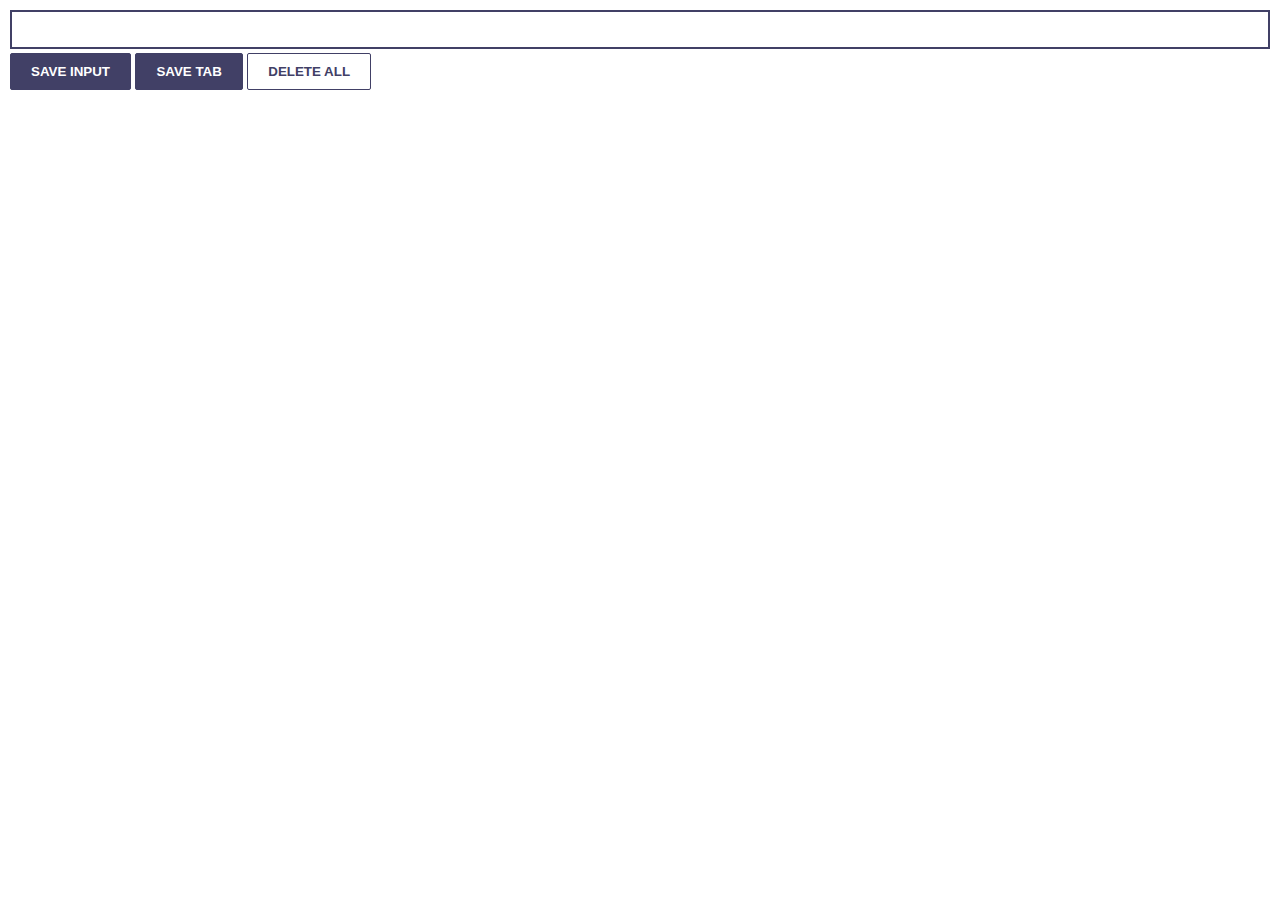
<file: lead_tracker/index.html>
<!DOCTYPE html>
<html lang="en">
<head>
    <meta charset="UTF-8">
    <meta name="viewport" content="width=device-width, initial-scale=1.0">
    <title>Leads Tracker</title>
    <link rel="stylesheet" href="index.css">
</head>
<body>
    <input type="text" id="input-el">
    <button id="input-btn">SAVE INPUT</button>
    <button id="tab-btn">SAVE TAB</button>
    <button id="delete-btn">DELETE ALL</button>
    <ul id="ul-el"></ul>
    <script src="index.js"></script>
</body>
</html>
</file>
<file: lead_tracker/index.css>
body{
    margin: 0;
    padding: 10px;
    font-family: Arial, Helvetica, sans-serif;
    min-width: 400px;
}

input{
    width: 100%;
    padding: 10px;
    box-sizing: border-box;
    border: 2px solid #414066;
    margin-bottom: 4px;
    font-weight: bold;
}

button{
    border: 1px solid #414066;
    outline: none;
    background: #414066;
    padding: 10px 20px;
    border-radius: 2px;
    color: white;
    font-weight: bold;
}

#delete-btn{
    color: #414066;
    background: white;
    cursor: pointer;
}

ul{
    margin-top: 20px;
    list-style-type: none;
    padding: 0;
}

li{
    margin-top: 5px;
}

a{
    color: #414066;
}
</file>
